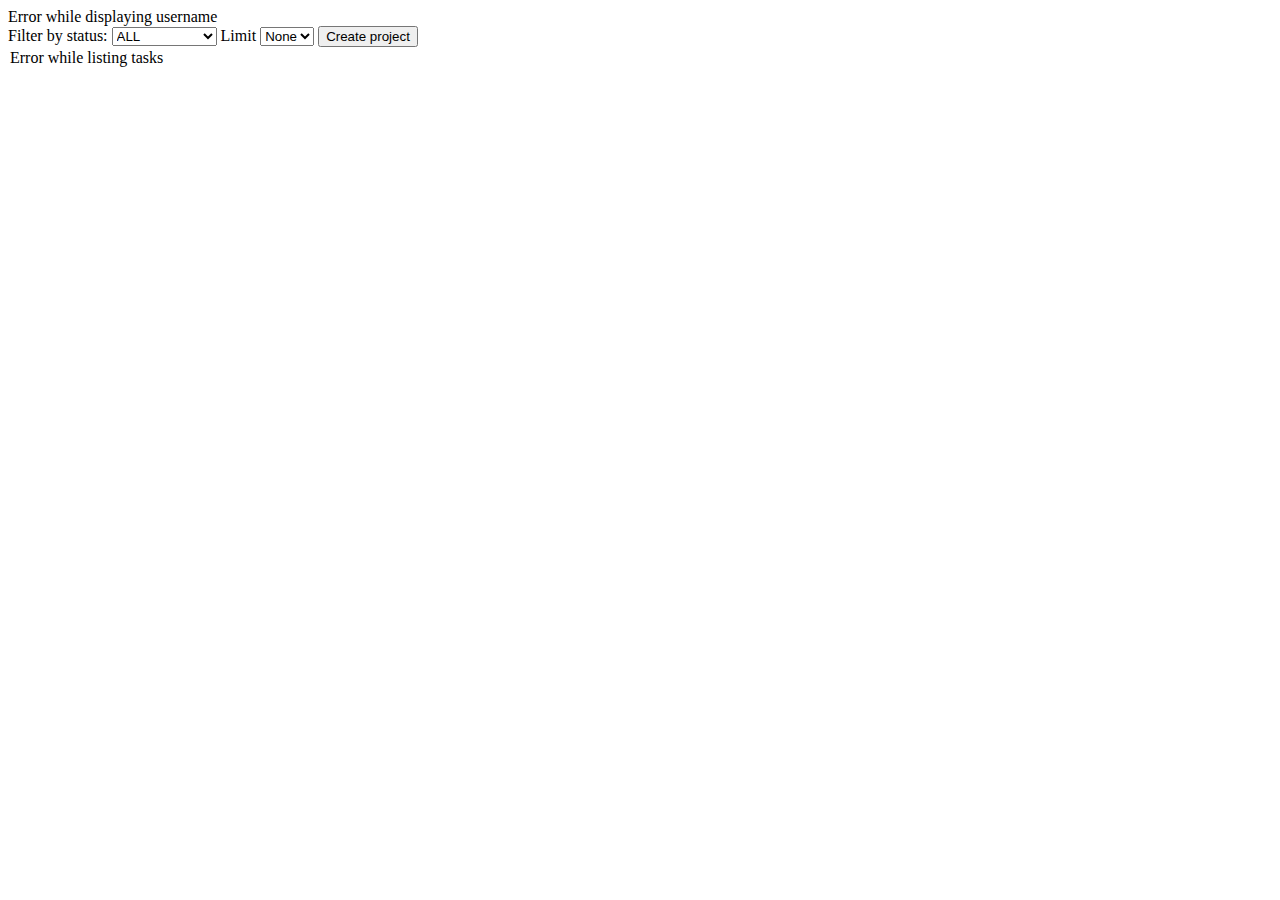
<file: index.html>
<!DOCTYPE html>
<html>
    <head>
        <title>Seven Bridges</title>
        <link rel="stylesheet" href="./css/style.css">
        <link rel="stylesheet" href="./css/modal.css">
    </head>
    <body>
        
        <label id="lbUsername"></label> 
        </br>
        <label>Filter by status: </label>

        <select id="ddStatus">
            <option>ALL</option>
            <option>DRAFT</option>
            <option>RUNNING</option>
            <option>COMPLETED</option>
            <option>ABORTED</option>
            <option>FAILED</option>
        </select>

        <label>Limit </label>
        <select id="ddLimit">
            <option>None</option>
            <option>5</option>
            <option>10</option>
            <option>25</option>
        </select>

        <button id="btnCreateProject">Create project</button>

        <table style="width:100%" id="tbTasks">
        </table>

    <!-- scripts -->
    <script type="text/javascript" src="./js/comm.js"></script>
    <script type="text/javascript" src="./js/modal.js"></script>
    <script type="text/javascript" src="./js/index.js"></script>

    </body>
</html>
</file>
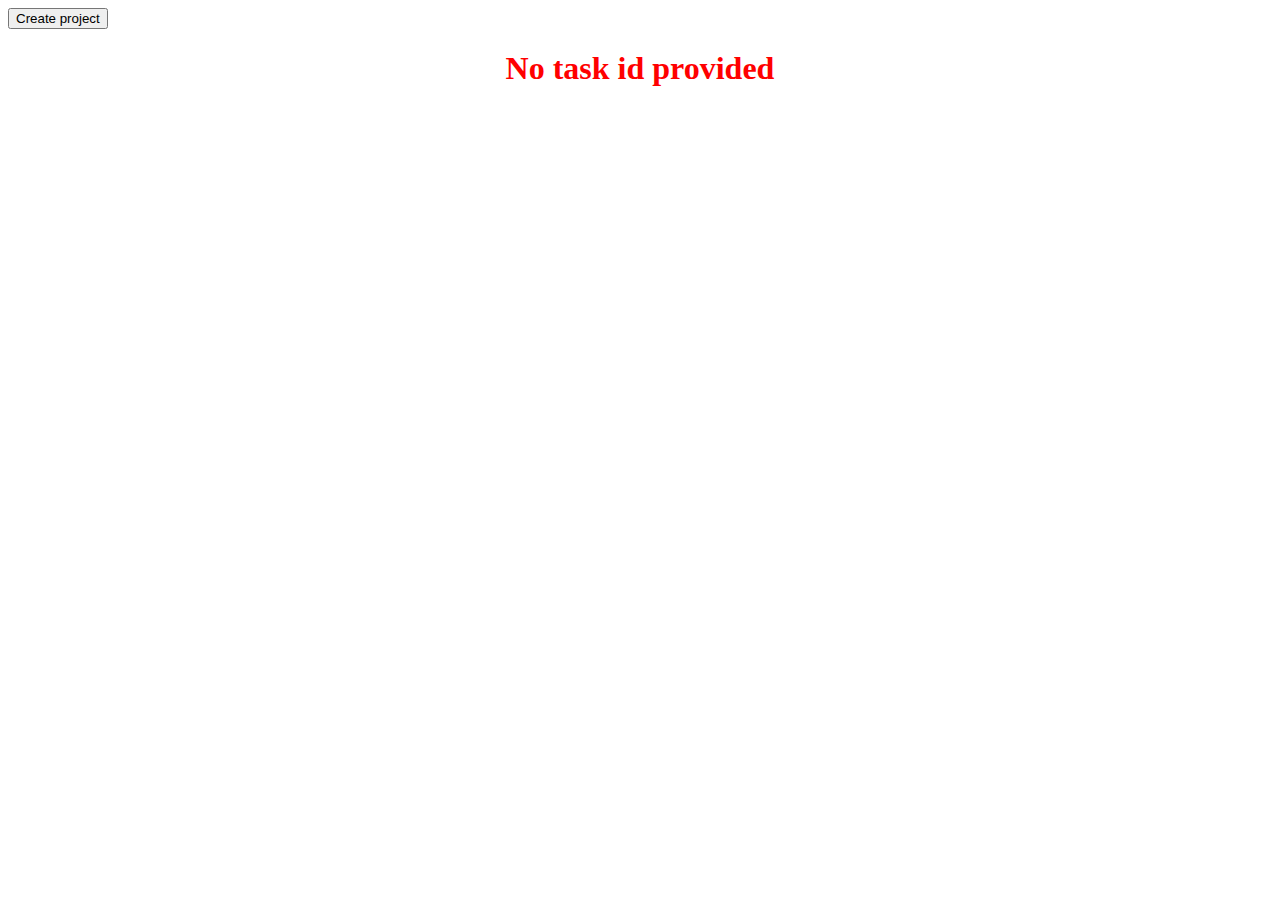
<file: task.html>
<!DOCTYPE html>
<html>
    <head>
        <title>Seven Bridges</title>
        <link rel="stylesheet" href="./css/style.css">
        <link rel="stylesheet" href="./css/modal.css">
    </head>
    <body>
        
        <button id="btnCreateProject">Create project</button>
        
        <div id="taskWrapper">
            <h1 class="error"></h1>
            <h3 class="task_data task_head">Task details</h3>
            <label class="task_data" id="task_name"></label>
            <label class="task_data" id="task_status"></label>
            <label class="task_data" id="task_project"></label>
        </div>

        <!-- scripts -->
        <script type="text/javascript" src="./js/comm.js"></script>
        <script type="text/javascript" src="./js/modal.js"></script>
        <script type="text/javascript" src="./js/task.js"></script>

    </body>
</html>
</file>
<file: css/style.css>
/* Common css */
.grayRow {
    background-color: #CCC
}

#taskWrapper {
    width: 70%;
    margin: 0 auto;
    text-align: center;
}

#taskWrapper .error{
    display: none;
    color: red;
    font-weight: bold;
}

.task_data{
    display: none;
    text-align: left;
    border: 1px solid #CCC;
}
.task_head {
    border: 0px;
}
</file>
<file: css/modal.css>
/* Modal css */
#modal {
    display: none;
    position: fixed;
    z-index: 1;
    left: 0;
    top: 0;
    overflow: auto;
    width: 100%;
    height: 100%;
    padding-top: 100px;
    background-color: rgb(0,0,0);
    background-color: rgba(0,0,0,0.4);
}

#modal_body {
    background-color: white;
    margin: auto;
    padding: 20px 20px 40px 20px;
    border: 1px solid #888;
    width: 40%;
}

#modal_body h2 {
    text-align: center;
}
#modal_body input {
    width: 80%;
}

#modal_body label {
    width: 10%;
}

#modal_body button {
    display: block;
    margin: 10px auto 0px auto;
}

.close_modal:hover {
    cursor: pointer;
}

.close_modal {
    color: black;
    float: right;
    font-size: 28px;
    font-weight: bold;
}

.modal_error {
    color: red;
    margin: 0 auto;
    text-align: center;
}

.modal_success {
    color: green;
    margin: 0 auto;
    text-align: center;  
}
</file>
